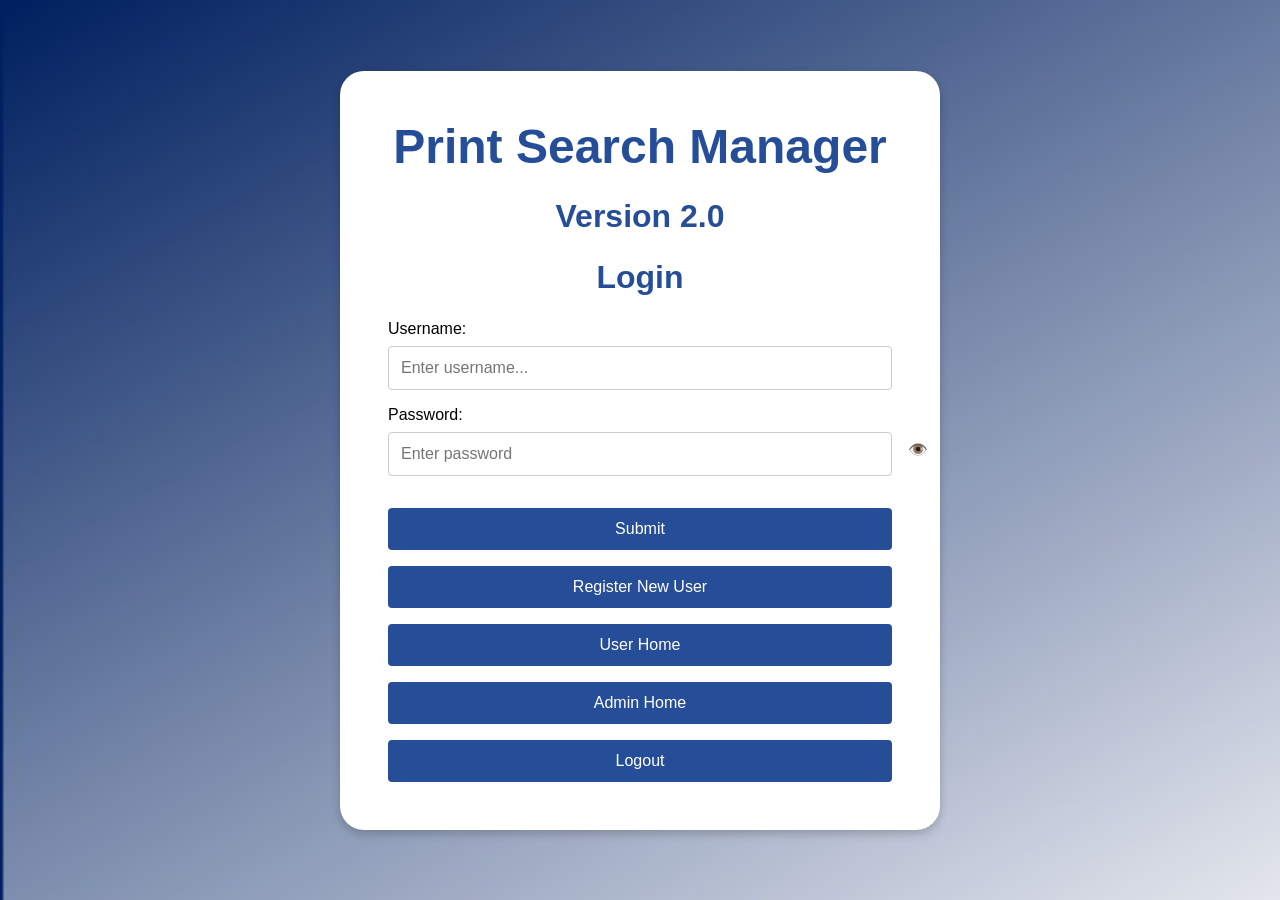
<file: index.html>
<!doctype html>
<html lang="en">
	<head>
		<meta charset="UTF-8" />
		<meta name="viewport" content="width=device-width, initial-scale=1.0" />
		<title>Login Page</title>

		<link rel="stylesheet" href="/css/styleLogin.css" />

		<script src="/js/index.js" defer></script>
	</head>

	<body>
		<div class="container">
			<h1>Print Search Manager</h1>
			<h2>Version 2.0</h2>
			<h2>Login</h2>

			<form id="loginForm" autocomplete="on">
				<div class="form-group">
					<label for="username">Username: </label>
					<input id="username" type="text" name="username" placeholder="Enter username..." required />
				</div>

				<div class="form-group">
					<label for="password">Password: </label>
					<input type="password" id="password" placeholder="Enter password" style="width: 100%; padding-right: 30px" />
					<span id="togglePassword" style="position: absolute; min-height: 5rem; min-width: 5rem; cursor: pointer; padding: 1rem">
						👁️
					</span>
				</div>
				<button class="scott-button" id="submit-button" type="submit">Submit</button>
				<div id="results"></div>
			</form>

			<div class="button-link">
				<a href="register.html">Register New User</a>
			</div>
			<div class="button-link">
				<a href="">User Home</a>
			</div>
			<div class="button-link">
				<a href="admin-home.html">Admin Home</a>
			</div>
			<div class="button-link">
				<a href="">Logout</a>
			</div>
		</div>
	</body>
</html>
</file>
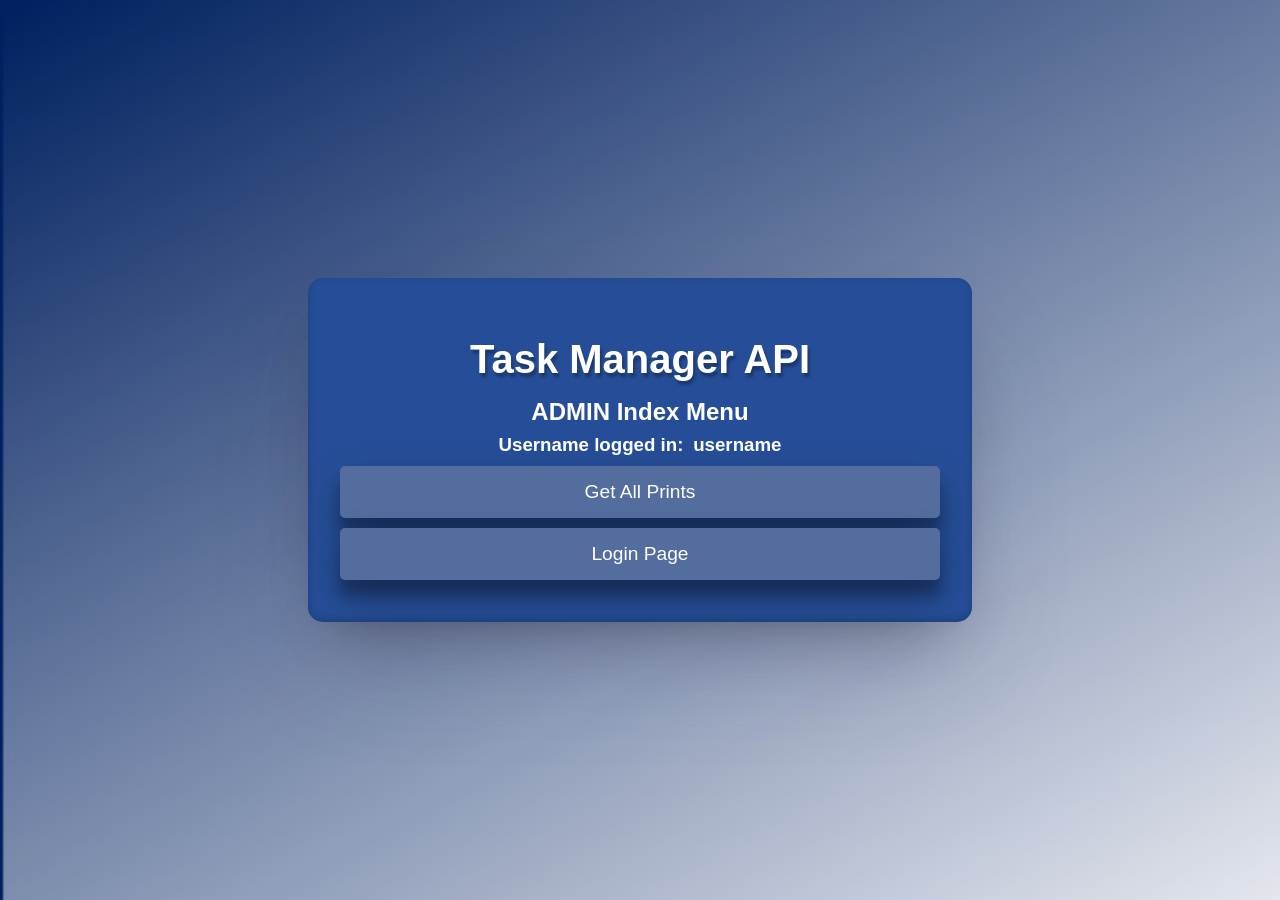
<file: admin-home.html>
<!DOCTYPE html>
<html lang="en">
	<head>
		<meta charset="UTF-8" />
		<meta name="viewport" content="width=device-width, initial-scale=1.0" />

		<title>Admin Index</title>

		<link rel="stylesheet" href="/css/admin-home.css" />
		<script src="/js/admin-home.js" defer></script>


	<body>
		<div class="container">
			<div>
				<h1>Task Manager API</h1>
				<h2>ADMIN Index Menu</h2>

				<h3 class="scott-label">Username logged in:&nbsp;</h3>
				<h3 id="userLoggedIn">username</h3>
			</div>
			<div>
				<button id="get-all-prints">Get All Prints</button>
			</div>
			<div>
				<button id="login-page">Login Page</button>
			</div>

			<div id="results"></div>
		</div>
	</body>
</html>
</file>
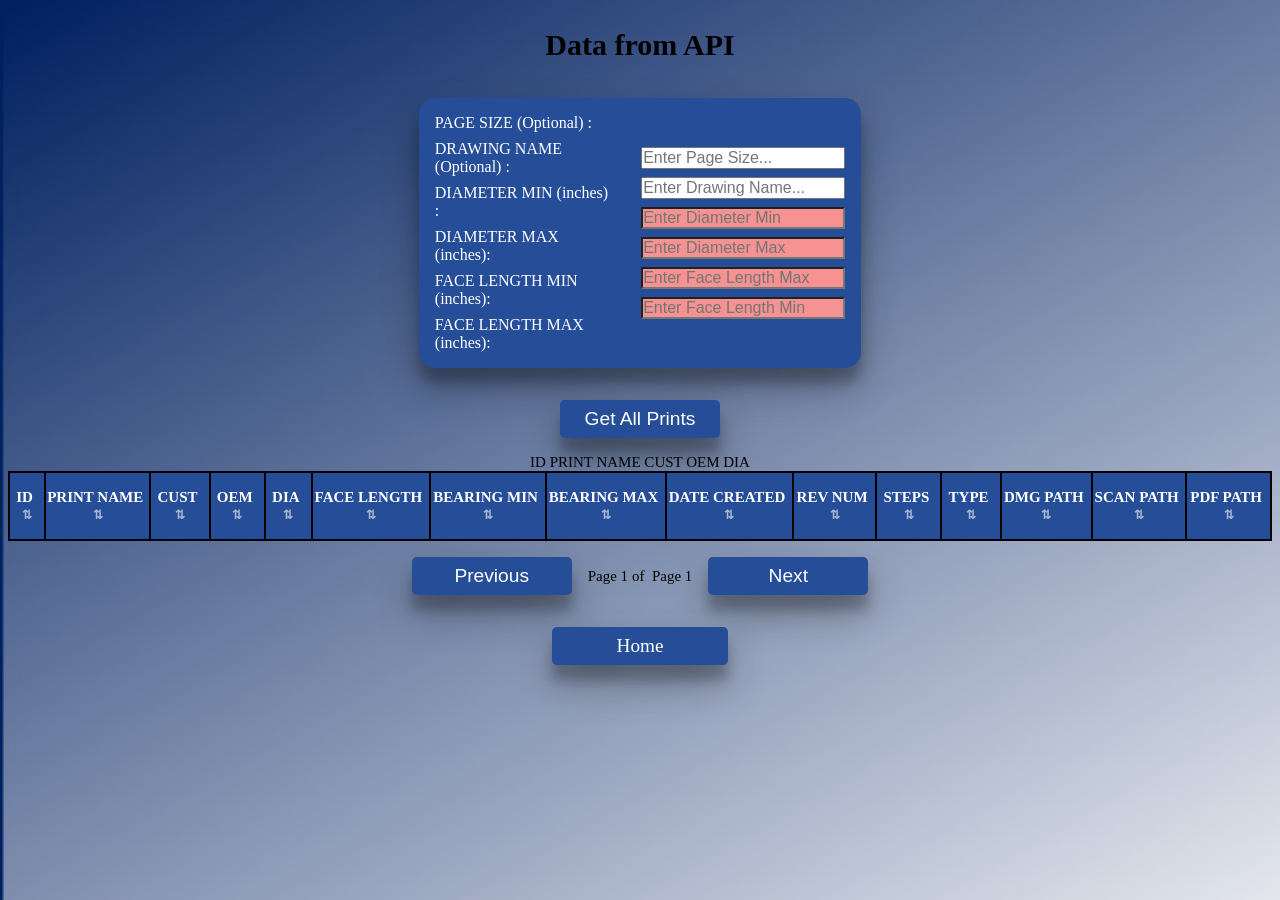
<file: get-all-prints.html>
<!doctype html>
<html lang="en">
	<head>
		<meta charset="UTF-8" />
		<meta name="viewport" content="width=device-width, initial-scale=1.0" />

		<title>Data Display</title>
		<link rel="stylesheet" href="/css/get-all-prints.css" />
		<script src="/js/get-all-prints.js" defer></script>
	</head>

	<body class="body-container">
		<div>
			<h1>Data from API</h1>
		</div>

		<form class="form-container" autocomplete="on">
			<div class="form-labels">
				<div>
					<label>PAGE SIZE (Optional) : </label>
				</div>
				<div>
					<label>DRAWING NAME (Optional) : </label>
				</div>
				<div>
					<label>DIAMETER MIN (inches) : </label>
				</div>
				<div>
					<label>DIAMETER MAX (inches): </label>
				</div>
				<div>
					<label>FACE LENGTH MIN (inches): </label>
				</div>
				<div>
					<label>FACE LENGTH MAX (inches): </label>
				</div>
			</div>

			<div class="form-fields">
				<div>
					<input id="pageSize" type="text" name="pageSize" placeholder="Enter Page Size..." />
				</div>
				<div>
					<input id="drawingName" type="text" name="drawingName" placeholder="Enter Drawing Name..." />
				</div>
				<div>
					<input id="diameterMinValue" type="text" name="diameterMinValue" placeholder="Enter Diameter Min" required />
				</div>
				<div>
					<input id="diameterMaxValue" type="text" name="diameterMaxValue" placeholder="Enter Diameter Max" required />
				</div>
				<div>
					<input id="faceLengthMinValue" type="text" name="faceLengthMinValue" placeholder="Enter Face Length Max" required />
				</div>
				<div>
					<input id="faceLengthMaxValue" type="text" name="faceLengthMaxValue" placeholder="Enter Face Length Min" required />
				</div>
			</div>
		</form>
		<div>
			<button id="get-all-prints" type="button">Get All Prints</button>
		</div>
		<thead>
			<tr>
				<th onclick="sortTable(0)">ID</th>
				<th onclick="sortTable(1)">PRINT NAME</th>
				<th onclick="sortTable(2)">CUST</th>
				<th onclick="sortTable(3)">OEM</th>
				<th onclick="sortTable(4)">DIA</th>
			</tr>
		</thead>
		<div class="table-output">
			<table>
				<thead>
					<tr>
						<th onclick="sortTable(0)">ID</th>
						<th onclick="sortTable(1)">PRINT NAME</th>
						<th onclick="sortTable(2)">CUST</th>
						<th onclick="sortTable(3)">OEM</th>
						<th onclick="sortTable(4)">DIA</th>
						<th onclick="sortTable(5)">FACE LENGTH</th>
						<th onclick="sortTable(6)">BEARING MIN</th>
						<th onclick="sortTable(7)">BEARING MAX</th>

						<th onclick="sortTable(11)">DATE CREATED</th>

						<th onclick="sortTable(16)">REV NUM</th>
						<th onclick="sortTable(17)">STEPS</th>

						<th onclick="sortTable(19)">TYPE</th>
						<th onclick="sortTable(20)">DMG PATH</th>
						<th onclick="sortTable(21)">SCAN PATH</th>
						<th onclick="sortTable(22)">PDF PATH</th>
					</tr>
				</thead>

				<tbody id="results" class="results"></tbody>
			</table>
		</div>
		<div class="get-all-prints-bottom">
			<div id="paginationControls">
				<button id="prevPage" type="button">Previous</button>
				<span>
					<div id="current-page">Page 1</div>
				</span>
				<span>
					<div>&nbsp;of &nbsp;</div>
				</span>
				<span>
					<div id="total-pages">Page 1</div>
				</span>
				<button id="nextPage" type="button">Next</button>
			</div>

			<div class="home">
				<a href="admin-home.html">Home</a>
			</div>
		</div>
	</body>
</html>
</file>
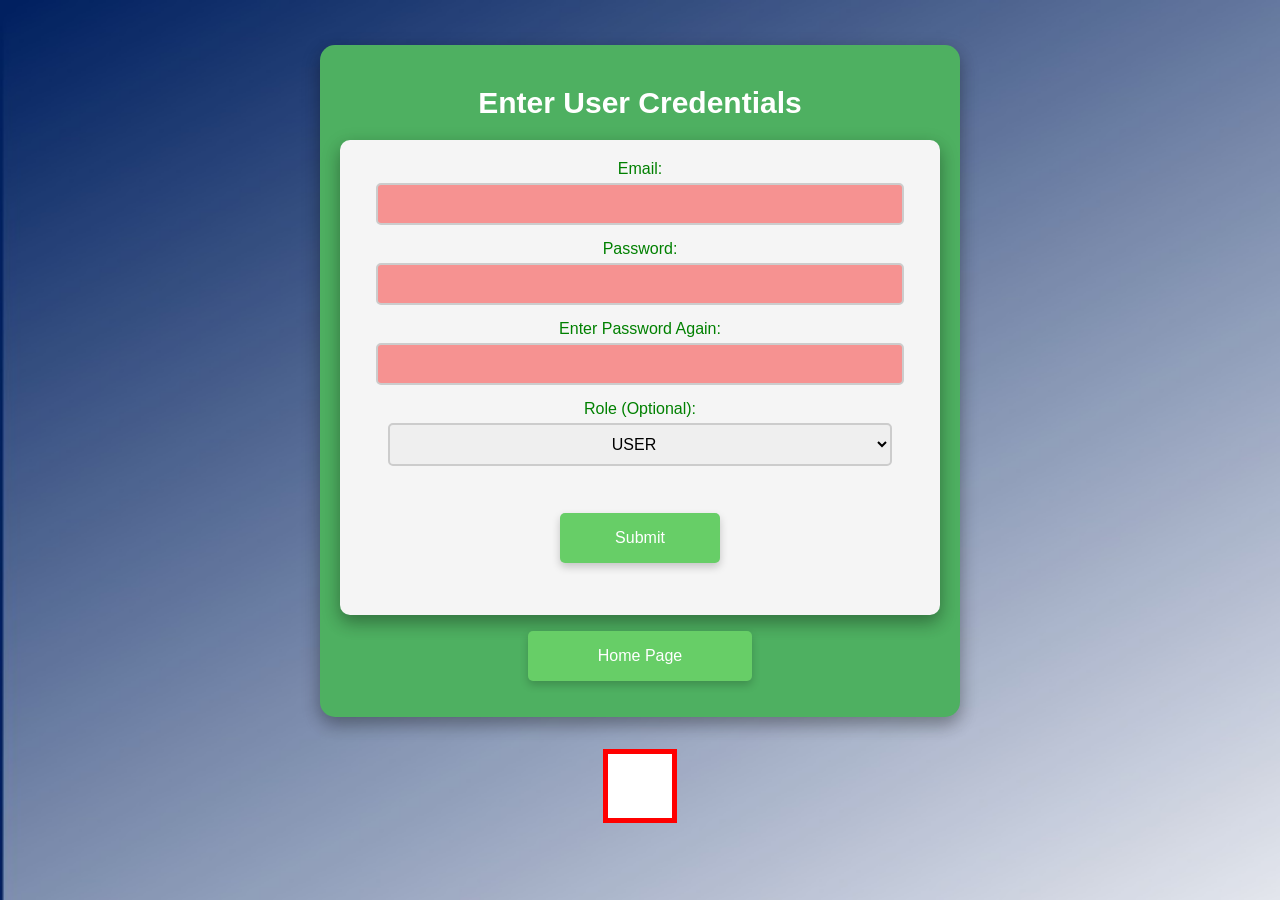
<file: register.html>
<!DOCTYPE html>
<html lang="en">
	<head>
		<meta charset="UTF-8" />
		<meta name="viewport" content="width=device-width, initial-scale=1.0" />
		<title>Register Form</title>
		<link rel="stylesheet" href="/css/styleRegister.css" />
		<script src="/js/register.js" defer></script>
	</head>

	<body>
		<div class="form-container">
			<h1>Enter User Credentials</h1>
			<form id="register-form" class="form-registration" method="post">
				<label for="email">Email:</label> <input type="email" id="email" name="email" required /> <label for="password">Password:</label>
				<input
					type="password"
					id="password"
					name="password"
					pattern="(?=.*\d)(?=.*[a-z])(?=.*[A-Z]).{8,}"
					title="Must contain at least one number and one uppercase and lowercase letter, and at least 8 or more characters"
					required
				/>

				<label for="passwordTest">Enter Password Again:</label>
				<input
					type="password"
					id="passwordTest"
					name="passwordTest"
					pattern="(?=.*\d)(?=.*[a-z])(?=.*[A-Z]).{8,}"
					title="Must contain at least one number and one uppercase and lowercase letter, and at least 8 or more characters"
					required
				/>

				<label for="role">Role (Optional):</label>
				<select id="role" name="role">
					<option value="">Select Role</option>
					<option value="ADMIN">ADMIN</option>
					<option value="USER" selected>USER</option>
					<option value="ADMIN,USER">ADMIN, USER</option>
				</select>

				<div class="scott-button-submit">
					<button type="submit">Submit</button>
				</div>
			</form>

			<div class="scott-button-home">
				<a href="admin-home.html">Home Page</a>
			</div>
		</div>

		<div id="results"></div>

		<!-- hi Scott!!!! -->
	</body>
</html>
</file>
<file: css/styleLogin.css>
* {
	margin: 0;
	padding: 0;
	box-sizing: border-box;
}

html {
	background-image: url("../images/background.jpg");
	background-size: cover; /* Or 'contain' depending on your preference */
	background-repeat: no-repeat; /* Prevent the image from tiling */
	background-attachment: fixed;
}

body {
	font-family: Arial, sans-serif;

	display: flex;
	justify-content: center;
	align-items: center;
	min-height: 100vh;
	margin: 0;
}

div.container {
	display: block;
	background-color: #fff;
	padding: 3rem;
	border-radius: 1.5rem;
	box-shadow: 0 4px 10px rgba(0, 0, 0, 0.2);
	width: 100%;
	max-width: 600px;
	text-align: center;
}

div.container h1 {
	font-style: bold;
	font-size: 3rem;
	color: rgb(38, 78, 152);
	margin-bottom: 1.5rem;
}

div.container h2 {
	font-size: 2rem;
	color: rgb(38, 78, 152);
	margin-bottom: 1.5rem;
}

div.container form div.form-group {
	margin-bottom: 1rem;
	text-align: left;
}

div.container form div.form-group input {
	width: 100%;
	padding: 0.75rem;
	margin-top: 0.5rem;
	font-size: 1rem;
	border: 1px solid #ccc;
	border-radius: 4px;
}

div.container div.button-link a {
	font-size: 1rem;
	color: white;
	text-decoration: none;
}

div.container div.button-link,
button.scott-button {
	width: 100%;
	background-color: rgb(38, 78, 152);
	color: white;
	font-size: 1rem;
	padding: 0.75rem;
	border: none;
	border-radius: 4px;
	cursor: pointer;
	margin-top: 1rem;
	transition: background-color 0.3s ease, transform 0.3s ease;
}

div.container div.button-link:hover {
	background-color: #45a049;
	transform: translateY(-2px);
}

div.container form button.scott-button:active {
	transform: translateY(0);
}

div.container form {
	margin-bottom: 1rem;
}

@media (max-width: 600px) {
	div.container h2 {
		font-size: 1.5rem;
	}

	div.container form div.form-group label {
		font-size: 0.9rem;
	}

	div.container form button.scott-button {
		font-size: 0.9rem;
	}
}
</file>
<file: css/admin-home.css>
html {
	background-image: url("../images/background.jpg");
	background-size: cover; /* Or 'contain' depending on your preference */
	background-repeat: no-repeat; /* Prevent the image from tiling */
	background-attachment: fixed;
}

body {
	display: flex;
	justify-content: center;
	align-items: center;
	min-height: 100vh;
	margin: 0;

	font-family: Arial, sans-serif;
	color: white;
	text-align: center;
}
h3 {
	display: inline;
	color: light-red;
}
div.container form button.scott-button {
	width: 100%;
	background-color: rgb(83, 109, 158);
	color: white;
	font-size: 1rem;
	padding: 0.75rem;
	border: none;
	border-radius: 4px;
	cursor: pointer;
	margin-top: 1rem;
	transition: background-color 0.3s ease, transform 0.3s ease;
}

div.container form button.scott-button:hover {
	background-color: rgb(38, 78, 152);
	transform: translateY(-2px);
}

div.container form button.scott-button:active {
	transform: translateY(0);
}
.container {
	box-shadow: rgba(50, 50, 93, 0.25) 0px 50px 100px -20px, rgba(0, 0, 0, 0.3) 0px 30px 60px -30px, rgba(10, 37, 64, 0.35) 0px -2px 6px 0px inset;
	background-color: rgb(38, 78, 152);
	border-radius: 15px;
	padding: 2rem;
	max-width: 90%;
	width: 600px;
}

h1 {
	font-size: 2.5rem;
	margin-bottom: 1rem;
	text-shadow: 2px 4px 3px rgba(0, 0, 0, 0.3);
}

h2 {
	font-size: 1.5rem;
	margin: 0.5rem 0;
}

.container div button {
	margin-top: 1.5rem;
	cursor: pointer;
	display: block;
	margin: 10px 0;
	padding: 15px;
	background-color: rgb(83, 109, 158);
	border: none;
	border-radius: 5px;
	font-size: 1.2rem;
	color: white;
	text-decoration: none;
	box-shadow: rgba(0, 0, 0, 0.3) 0px 19px 38px, rgba(0, 0, 0, 0.22) 0px 15px 12px;
	transition: background-color 0.3s ease, transform 0.2s ease;
	min-width: 100%;
}
</file>
<file: css/get-all-prints.css>
html {
	display: flex;
	flex-direction: column;
	align-items: center;
	justify-content: center;
}

html {
	background-image: url("../images/background.jpg");
	background-size: cover; /* Or 'contain' depending on your preference */
	background-repeat: no-repeat; /* Prevent the image from tiling */
	background-attachment: fixed;
}
th {
	cursor: pointer;
	position: relative;
	background-color: #1a3a6d; /* Matches your header color */
	color: white;
}

th:after {
	content: " \21C5"; /* Up/Down arrow symbol */
	font-size: 0.8em;
	padding-left: 5px;
	opacity: 0.6;
}

th:hover {
	background-color: #2a4a7d;
}
body {
	display: flex;
	flex-direction: column;
	align-items: center;
	justify-content: center;
	font-size: 15px;
}

div.table-output table {
	min-height: 2rem;
	min-width: 100%;
	max-width: 100%;
	border-collapse: collapse;
	background-color: white;
}

div.table-output table thead tr th {
	padding-top: 1rem;
	padding-bottom: 1rem;
	max-height: 4 rem;
	background-color: rgb(38, 78, 152);
	color: white;
}

div.table-output table thead tr td {
	padding-top: 1rem;
	padding-bottom: 1rem;
	max-height: 4 rem;
	background-color: rgb(38, 78, 152);
	color: white;
}

th,
td {
	border: 0.125rem solid black;
	padding: clamp(0.8rem 1rem 2rem);
	text-align: center;
}

th {
	background-color: #f2f2f2;
}

@media print {
	@page {
		size: landscape;
	}
}

div.home {
	display: flex;
	flex-direction: row;
	align-items: center;
	justify-content: center;
	margin-top: 1.5rem;
	cursor: pointer;
	margin: 10px 0;
	padding: 0.5rem;
	background-color: rgb(38, 78, 152);
	border: none;
	border-radius: 5px;
	font-size: 1.2rem;
	color: white;
	text-decoration: none;
	box-shadow:
		rgba(0, 0, 0, 0.3) 0px 19px 38px,
		rgba(0, 0, 0, 0.22) 0px 15px 12px;
	transition:
		background-color 0.3s ease,
		transform 0.2s ease;
	min-width: 10rem;
	max-width: 10rem;
	margin: 1rem;
}

div.home a {
	color: white;
	text-decoration: none;
}

button#get-all-prints,
button#prevPage,
button#nextPage {
	margin-top: 1.5rem;
	cursor: pointer;
	display: block;
	margin: 10px 0;
	padding: 0.5rem;
	background-color: rgb(38, 78, 152);
	border: none;
	border-radius: 5px;
	font-size: 1.2rem;
	color: white;
	text-decoration: none;
	box-shadow:
		rgba(0, 0, 0, 0.3) 0px 19px 38px,
		rgba(0, 0, 0, 0.22) 0px 15px 12px;
	transition:
		background-color 0.3s ease,
		transform 0.2s ease;
	min-width: 10rem;
	max-width: 10rem;
	margin: 1rem;
}

div#paginationControls {
	display: flex;
	flex-direction: row;
	align-items: center;
	justify-content: center;
}

span#currentPage {
	font-size: 2rem;
	color: black;
}

form.form-container {
	margin-top: 1.5rem;
	cursor: pointer;
	display: flex;
	flex-direction: row;
	align-items: center;
	justify-content: center;
	margin: 1rem;
	padding: 0rem;
	background-color: rgb(38, 78, 152);
	border: none;
	border-radius: 1rem;
	font-size: 1rem;
	color: white;
	text-decoration: none;
	box-shadow:
		rgba(0, 0, 0, 0.3) 0px 19px 38px,
		rgba(0, 0, 0, 0.22) 0px 15px 12px;
	transition:
		background-color 0.3s ease,
		transform 0.2s ease;
	max-width: 35%;
	min-width: 35%;
}

div.form-labels div,
div.form-fields div {
	margin: 0rem;
	padding: 0rem;
	font-size: 1rem;

	font-style: bold;
}

div.form-fields div input {
	font-size: 1rem;
	margin: 0rem;
	padding: 0rem;
}

form.form-container div {
	margin: 0.5rem;
}

div.get-all-prints-bottom {
	display: flex;
	flex-direction: column;
	align-items: center;
	justify-content: center;
	width: auto;
}
</file>
<file: css/styleRegister.css>
html {
	background-image: url("../images/background.jpg");
	background-size: cover; /* Or 'contain' depending on your preference */
	background-repeat: no-repeat; /* Prevent the image from tiling */
	background-attachment: fixed;
}

/* General styles */
body {
	display: flex;
	justify-content: center;
	align-items: center;
	flex-direction: column;
	height: 100vh;
	margin: 0;
	font-family: Arial, sans-serif;
	color: #04aa6d;
	font-size: 15px;
}

.form-container {
	background-color: rgb(78, 176, 97);
	border-radius: 15px;
	color: green;
	padding: 20px;
	box-shadow: 0 8px 16px rgba(0, 0, 0, 0.2), 0 6px 20px rgba(0, 0, 0, 0.19);
	width: 90%;
	max-width: 600px;
	text-align: center;
}

.form-container h1 {
	margin-bottom: 20px;
	color: white;
}

form {
	background-color: #f5f5f5;
	padding: 20px;
	border-radius: 10px;
	box-shadow: 0 8px 16px rgba(0, 0, 0, 0.2), 0 6px 20px rgba(0, 0, 0, 0.19);
}

form label {
	display: block;
	font-size: 1rem;
	margin-bottom: 5px;
}

form input[type="email"],
form input[type="text"],
form input[type="password"],
form input[type="date"],
form select {
	text-align: center;
	width: 90%;
	padding: 10px;
	margin-bottom: 15px;
	border: 2px solid #ccc;
	border-radius: 5px;
	font-size: 1rem;
}

form input[type="email"],
form input[type="date"],
form input[type="role"],
form input[type="gender"] {
	text-align: center;
}

div.scott-button-home,
div.scott-button-submit {
	display: flex;
	justify-content: center;
	align-items: center;
	flex-direction: column;
	margin: 1rem 2rem 1rem 2rem;
}

div.scott-button-submit button,
div.print-to-screen button {
	background-color: rgb(103, 206, 103);
	color: white;
	padding: 1rem 2rem 1rem 2rem;
	font-size: 1rem;
	border: none;
	border-radius: 5px;
	cursor: pointer;
	box-shadow: 0 4px 8px rgba(0, 0, 0, 0.2);
	min-width: 10rem;
	max-width: 10rem;
	text-decoration: none;
	margin: 1rem;
}

div.scott-button-home a {
	text-decoration: none;
	background-color: rgb(103, 206, 103);
	color: white;
	padding: 1rem 2rem 1rem 2rem;
	font-size: 1rem;
	border: none;
	border-radius: 5px;
	cursor: pointer;
	box-shadow: 0 4px 8px rgba(0, 0, 0, 0.2);
	min-width: 10rem;
	max-width: 10rem;
}

.scott-button button:hover {
	background-color: rgb(82, 164, 82);
}

.scott-button button a {
	text-decoration: none;
	color: white;
}
div#results {
	display: block;
	margin: 2rem;
	border: solid 5px red;
	background-color: white;
	color: red;
	padding: 2rem;
	border: solid 5px red;
}

div#results p {
	color: red;
}

/* Ensure form-container is centered and responsive */
@media (max-width: 600px) {
	.form-container {
		padding: 15px;
	}

	form input[type="email"],
	form input[type="text"],
	form input[type="password"],
	form input[type="date"],
	form select {
		font-size: 0.9rem;
	}

	div.form-container for div h2 {
		word-wrap: break-word;
	}

	.scott-button button {
		font-size: 0.9rem;
		border: solid 5px red;
	}
}
</file>
